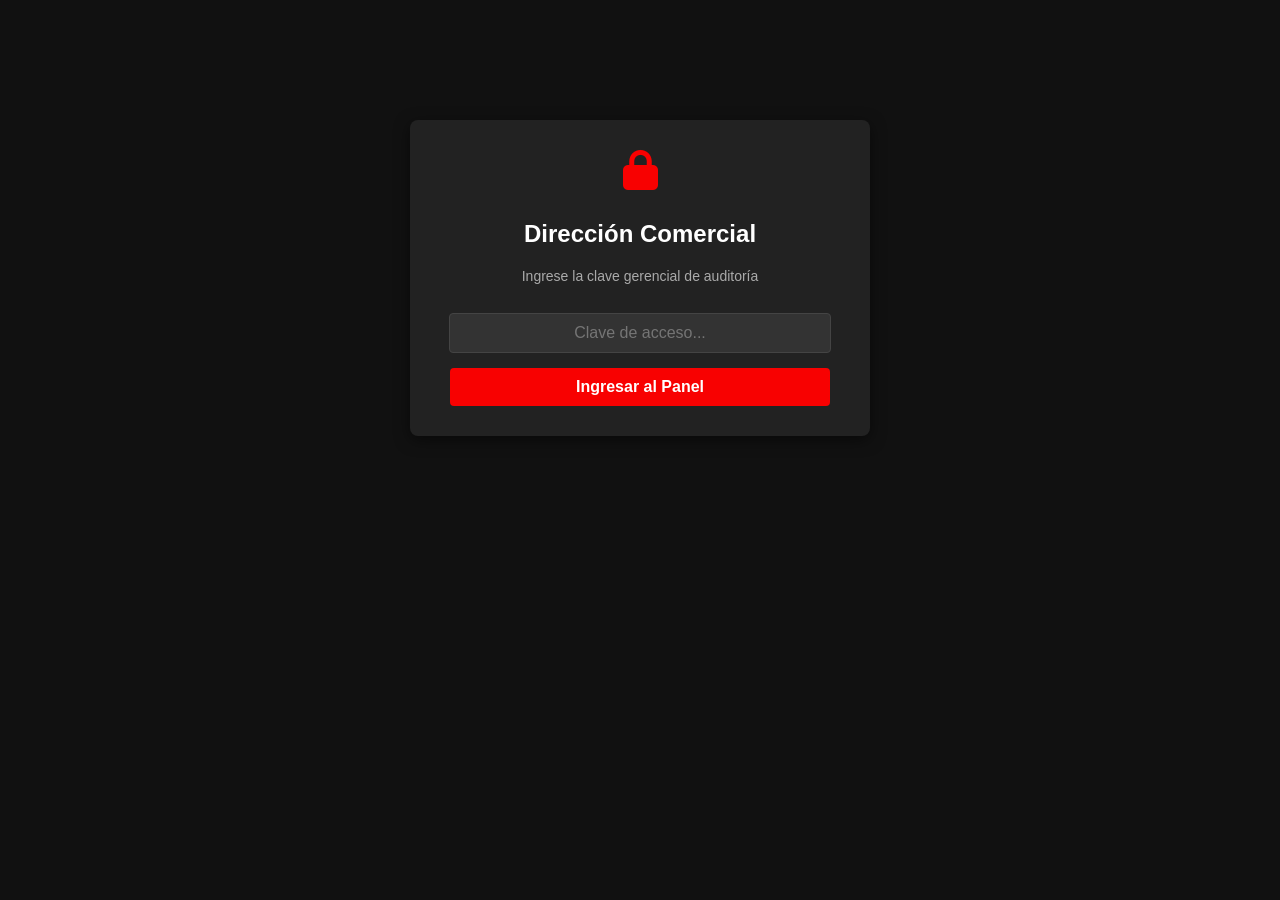
<file: gerente.html>
<!DOCTYPE html>
<html lang="es">
<head>
    <meta charset="UTF-8">
    <meta name="viewport" content="width=device-width, initial-scale=1.0">
    <title>Panel Gerencial - Control de Leads Agencia</title>
    <link rel="stylesheet" href="https://cdnjs.cloudflare.com/ajax/libs/font-awesome/6.0.0/css/all.min.css">
    <style>
        body { font-family: 'Arial', sans-serif; background-color: #111; color: #fff; margin: 0; padding: 20px; }
        .container { max-width: 1200px; margin: 0 auto; }
        h1, h2 { color: #fff; text-align: center; }
        
        /* Pantalla de Login */
        .login-box { max-width: 400px; margin: 100px auto; background: #222; padding: 30px; border-radius: 8px; box-shadow: 0 4px 15px rgba(0,0,0,0.5); text-align: center; }
        .login-box input { width: 90%; padding: 10px; margin: 15px 0; border: 1px solid #444; background: #333; color: #fff; border-radius: 4px; text-align: center; font-size: 16px; }
        .login-box button { background: #f80101; color: white; border: none; padding: 10px 20px; font-weight: bold; cursor: pointer; border-radius: 4px; width: 95%; font-size: 16px; }
        
        /* Panel Principal */
        .kpi-container { display: flex; justify-content: space-between; gap: 15px; margin-bottom: 30px; flex-wrap: wrap; }
        .kpi-card { flex: 1; min-width: 220px; background: #222; padding: 20px; border-radius: 8px; text-align: center; border-bottom: 4px solid #444; }
        .kpi-card h3 { margin: 0 0 10px 0; font-size: 14px; text-transform: uppercase; color: #aaa; }
        .kpi-card p { margin: 0; font-size: 32px; font-weight: bold; }
        
        .border-total { border-bottom-color: #00f0ff; }
        .border-verde { border-bottom-color: #00c851; color: #00c851; }
        .border-amarillo { border-bottom-color: #ffbb33; color: #ffbb33; }
        .border-rojo { border-bottom-color: #f80101; color: #f80101; }
        
        /* Botones de acción */
        .action-bar { margin-bottom: 20px; display: flex; gap: 10px; justify-content: flex-end; }
        .btn { border: none; padding: 10px 20px; font-weight: bold; cursor: pointer; border-radius: 4px; display: flex; align-items: center; gap: 8px; color: white; }
        .btn-excel { background-color: #00c851; }
        .btn-trash { background-color: #f80101; }
        .btn-logout { background-color: #555; }
        
        /* Tabla */
        .table-responsive { overflow-x: auto; background: #222; padding: 15px; border-radius: 8px; }
        table { width: 100%; border-collapse: collapse; text-align: left; }
        th { background-color: #333; color: #aaa; padding: 12px; font-size: 12px; text-transform: uppercase; letter-spacing: 0.5px; }
        td { padding: 14px 12px; border-bottom: 1px solid #333; font-size: 14px; vertical-align: middle; }
        
        /* Badges del Semáforo */
        .badge-semaforo { padding: 6px 12px; border-radius: 20px; font-weight: bold; font-size: 12px; display: inline-block; text-align: center; }
        .badge-verde { background-color: rgba(0, 200, 81, 0.2); color: #00c851; border: 1px solid #00c851; }
        .badge-amarillo { background-color: rgba(255, 187, 51, 0.2); color: #ffbb33; border: 1px solid #ffbb33; }
        .badge-rojo { background-color: rgba(248, 1, 1, 0.2); color: #f80101; border: 1px solid #f80101; }
    </style>
</head>
<body>

    <div class="container">
        <!-- PANTALLA DE ACCESO -->
        <div id="login-screen" class="login-box">
            <i class="fas fa-lock" style="font-size: 40px; color: #f80101; margin-bottom: 10px;"></i>
            <h2>Dirección Comercial</h2>
            <p style="color: #aaa; font-size: 14px;">Ingrese la clave gerencial de auditoría</p>
            <input type="password" id="pass-input" placeholder="Clave de acceso...">
            <button onclick="verificarAccesoGerente()">Ingresar al Panel</button>
        </div>

        <!-- PANEL GERENCIAL PRINCIPAL -->
        <div id="panel-gerente" style="display: none;">
            <div style="display: flex; justify-content: space-between; align-items: center; margin-bottom: 20px;">
                <h1 style="margin: 0; font-size: 24px;">Agencia de Motocicletas - Control de Auditoría</h1>
                <button onclick="cerrarSesionGerente()" class="btn btn-logout"><i class="fas fa-sign-out-alt"></i> Salir</button>
            </div>

            <!-- TARJETAS METRICAS KPI -->
            <div class="kpi-container">
                <div class="kpi-card border-total">
                    <h3>Total Prospectos</h3>
                    <p id="kpi-total">0</p>
                </div>
                <div class="kpi-card border-verde">
                    <h3>Avanzar Ya (Verde)</h3>
                    <p id="kpi-verde">0</p>
                </div>
                <div class="kpi-card border-amarillo">
                    <h3>En Seguimiento (Amarillo)</h3>
                    <p id="kpi-amarillo">0</p>
                </div>
                <div class="kpi-card border-rojo">
                    <h3>Esperar Condiciones (Rojo)</h3>
                    <p id="kpi-rojo">0</p>
                </div>
            </div>

            <h2 style="text-align: left; font-size: 18px; margin-bottom: 15px;">Estatus de Maduración del Cliente</h2>

            <!-- BARRA DE ACCIONES CON BOTONES NUEVOS -->
            <div class="action-bar">
                <button onclick="exportarAExcel()" class="btn btn-excel">
                    <i class="fas fa-file-excel"></i> Descargar Excel (CSV)
                </button>
                <button onclick="limpiarPanelGerencial()" class="btn btn-trash">
                    <i class="fas fa-trash-alt"></i> Limpiar Panel
                </button>
            </div>

            <!-- TABLA DE CONTROL DE LEADS -->
            <div class="table-responsive">
                <table>
                    <thead>
                        <tr>
                            <th>SEMÁFORO</th>
                            <th>FECHA</th>
                            <th>PROSPECTO</th>
                            <th>WHATSAPP</th>
                            <th>MOTOCICLETA INTERÉS</th>
                            <th>USO DESTINADO</th>
                            <th>ASESOR ASIGNADO</th>
                        </tr>
                    </thead>
                    <tbody id="tabla-prospectos-body">
                        <!-- Los registros de tu CARD se acomodarán aquí de forma automática -->
                    </tbody>
                </table>
            </div>

            <!-- RÉCORD DE COMPARTIDOS DE ASESORES -->
            <h2 style="text-align: left; font-size: 18px; margin: 30px 0 15px 0;">Récord de Envíos de Enlace por Asesor</h2>
            <div class="table-responsive">
                <table>
                    <thead>
                        <tr>
                            <th>ASESOR</th>
                            <th>TOTAL DE ENVÍOS / COMPARTIDOS</th>
                        </tr>
                    </thead>
                    <tbody id="tabla-asesores-body">
                        <!-- Aquí aparecerán los puntos de cada asesor -->
                    </tbody>
                </table>
            </div>
        </div>
    </div>

    <!-- Enlace al cerebro que controla la lógica -->
    <script src="gerente-core.js"></script>
</body>
</html>
</file>
